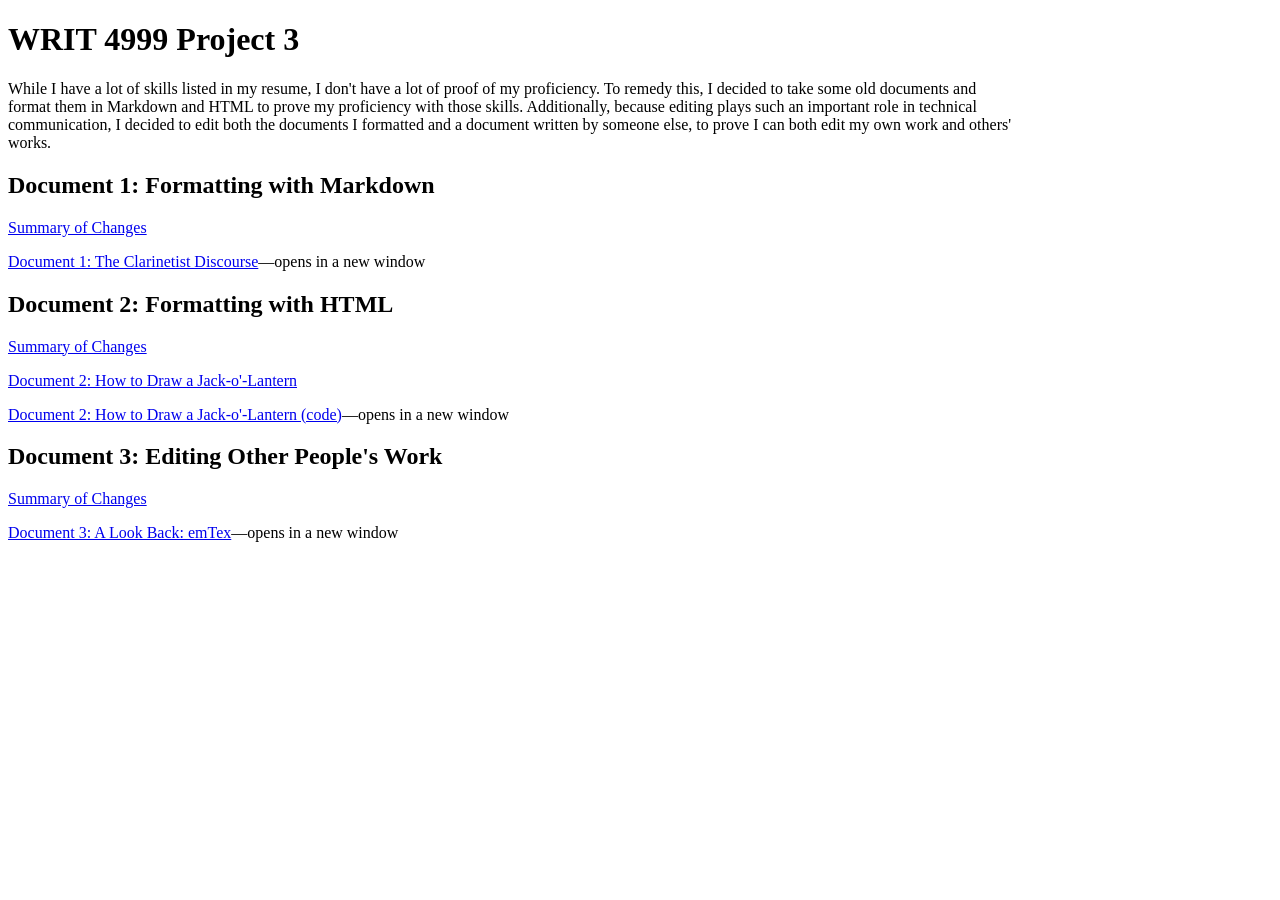
<file: index.html>
<!DOCTYPE html>
<html lang="en">
  <head>
    <title>WRIT 4999 Project 3</title>
    <link rel="stylesheet" href="document_two/styles.css">
  </head>
  <body>
    <header>
      <h1>WRIT 4999 Project 3</h1>
    </header>
    <main>
      <p>
        While I have a lot of skills listed in my resume,
        I don't have a lot of proof of my proficiency.
        To remedy this,
        I decided to take some old documents and format them in Markdown and HTML to prove my proficiency with those skills.
        Additionally,
        because editing plays such an important role in technical communication,
        I decided to edit both the documents I formatted and a document written by someone else,
        to prove I can both edit my own work and others' works.
      </p>
      <section>
        <h2>Document 1: Formatting with Markdown</h2>
          <p>
            <a href="document_one/changes_summary_one.html">Summary of Changes</a>
          </p>
          <p>
            <a href="https://github.com/katslee011/reformatting_editing_project/blob/main/document_one/the_clarinetist_discourse.md" target="_blank">Document 1: The Clarinetist Discourse</a>—opens in a new window
          </p>
      </section>
      <section>
        <h2>Document 2: Formatting with HTML</h2>
          <p>
            <a href="document_two/changes_summary_two.html">Summary of Changes</a>
          <p>
            <a href="document_two/how_to_jack_o_lantern.html">Document 2: How to Draw a Jack-o'-Lantern</a>
          </p>
          <p>
            <a href="https://github.com/katslee011/reformatting_editing_project/blob/main/document_two/how_to_jack_o_lantern.html" target="_blank">Document 2: How to Draw a Jack-o'-Lantern (code)</a>—opens in a new window
          </p>
      </section>
      <section>
        <h2>Document 3: Editing Other People's Work</h2>
        <p>
          <a href="changes_summary_three.html">Summary of Changes</a>
        </p>
        <p>
          <a href="https://technicallywewrite.com/2026/05/04/emtex" target="_blank">Document 3: A Look Back: emTex</a>—opens in a new window
        </p>
      </section>
    </main>
  </body>
</file>
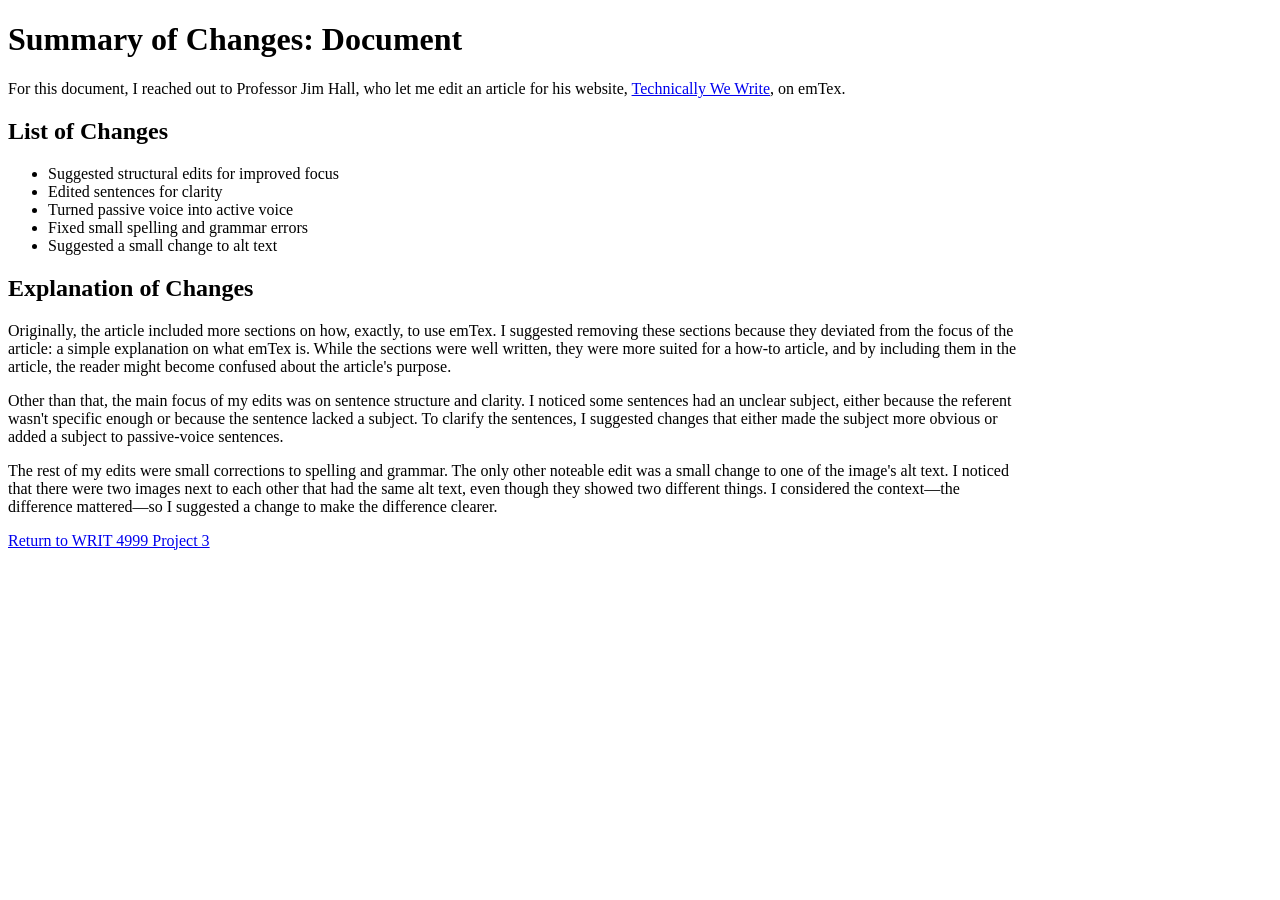
<file: changes_summary_three.html>
<!DOCTYPE html>
<html lang="en">
  <head>
    <title>Summary of Changes: Document Three</title>
    <link rel="stylesheet" href="document_two/styles.css">
  </head>
  <body>
    <header>
      <h1>Summary of Changes: Document </h1>
    </header>
    <main>
      <p>
        For this document,
        I reached out to Professor Jim Hall,
        who let me edit an article for his website,
        <a href="https://technicallywewrite.com/">Technically We Write</a>,
        on emTex.
      </p>
      <section>
        <h2>List of Changes</h2>
        <ul>
          <li>Suggested structural edits for improved focus</li>
          <li>Edited sentences for clarity</li>
          <li>Turned passive voice into active voice</li>
          <li>Fixed small spelling and grammar errors</li>
          <li>Suggested a small change to alt text</li>
        </ul>
      </section>
      <section>
        <h2>Explanation of Changes</h2>
        <p>
          Originally,
          the article included more sections on how, exactly, to use emTex.
          I suggested removing these sections
          because they deviated from the focus of the article:
          a simple explanation on what emTex is.
          While the sections were well written,
          they were more suited for a how-to article,
          and by including them in the article,
          the reader might become confused about the article's purpose.
        </p>
        <p>
          Other than that,
          the main focus of my edits was on sentence structure and clarity.
          I noticed some sentences had an unclear subject,
          either because the referent wasn't specific enough or because the sentence lacked a subject.
          To clarify the sentences,
          I suggested changes that either made the subject more obvious
          or added a subject to passive-voice sentences.
        </p>
        <p>
          The rest of my edits were small corrections to spelling and grammar.
          The only other noteable edit was a small change to one of the image's alt text.
          I noticed that there were two images next to each other that had the same alt text,
          even though they showed two different things.
          I considered the context—the difference mattered—so I suggested a change to make the difference clearer.
        </p>
      </section>
      <p>
        <a href="https://katslee011.github.io/reformatting_editing_project/">Return to WRIT 4999 Project 3</a>
      </p>
    </main>
  </body>
</file>
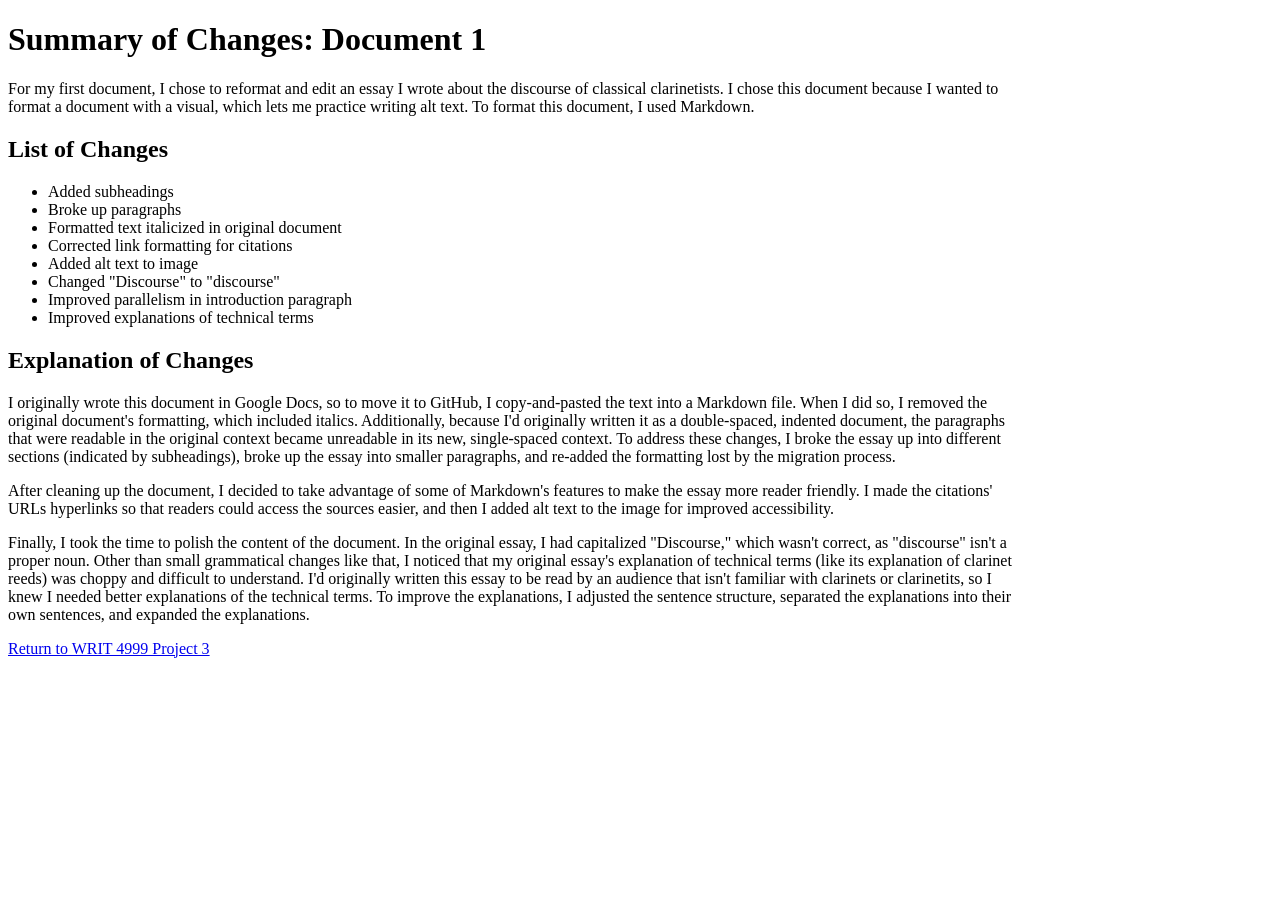
<file: document_one/changes_summary_one.html>
<!DOCTYPE html>
<html lang="en">
  <head>
    <title>Summary of Changes: Document 1</title>
    <link rel="stylesheet" href="../document_two/styles.css">
  </head>
  <body>
    <header>
      <h1>Summary of Changes: Document 1</h1>
    </header>
    <main>
      <p>
        For my first document,
        I chose to reformat and edit an essay I wrote about the discourse of classical clarinetists.
        I chose this document because I wanted to format a document with a visual,
        which lets me practice writing alt text.
        To format this document, I used Markdown.
      </p>
      <section>
        <h2>List of Changes</h2>
        <ul>
          <li>Added subheadings</li>
          <li>Broke up paragraphs</li>
          <li>Formatted text italicized in original document</li>
          <li>Corrected link formatting for citations</li>
          <li>Added alt text to image</li>
          <li>Changed "Discourse" to "discourse"</li>
          <li>Improved parallelism in introduction paragraph</li>
          <li>Improved explanations of technical terms</li>
        </ul>
      </section>
      <section>
        <h2>Explanation of Changes</h2>
        <p>
          I originally wrote this document in Google Docs,
          so to move it to GitHub,
          I copy-and-pasted the text into a Markdown file.
          When I did so,
          I removed the original document's formatting,
          which included italics.
          Additionally,
          because I'd originally written it as a double-spaced, indented document,
          the paragraphs that were readable in the original context
          became unreadable in its new, single-spaced context.
          To address these changes,
          I broke the essay up into different sections
          (indicated by subheadings),
          broke up the essay into smaller paragraphs,
          and re-added the formatting lost by the migration process.
        </p>
        <p>
          After cleaning up the document,
          I decided to take advantage of some of Markdown's features to make the essay more reader friendly.
          I made the citations' URLs hyperlinks so that readers could access the sources easier,
          and then I added alt text to the image for improved accessibility.
        </p>
        <p>
          Finally, I took the time to polish the content of the document.
          In the original essay,
          I had capitalized "Discourse," which wasn't correct,
          as "discourse" isn't a proper noun.
          Other than small grammatical changes like that,
          I noticed that my original essay's explanation of technical terms
          (like its explanation of clarinet reeds)
          was choppy and difficult to understand.
          I'd originally written this essay to be read by an audience that isn't familiar with clarinets or clarinetits,
          so I knew I needed better explanations of the technical terms.
          To improve the explanations,
          I adjusted the sentence structure, separated the explanations into their own sentences, and expanded the explanations.
        </p>
      </section>
      <a href="https://katslee011.github.io/reformatting_editing_project/">Return to WRIT 4999 Project 3</a>
    </main>
  </body>
</file>
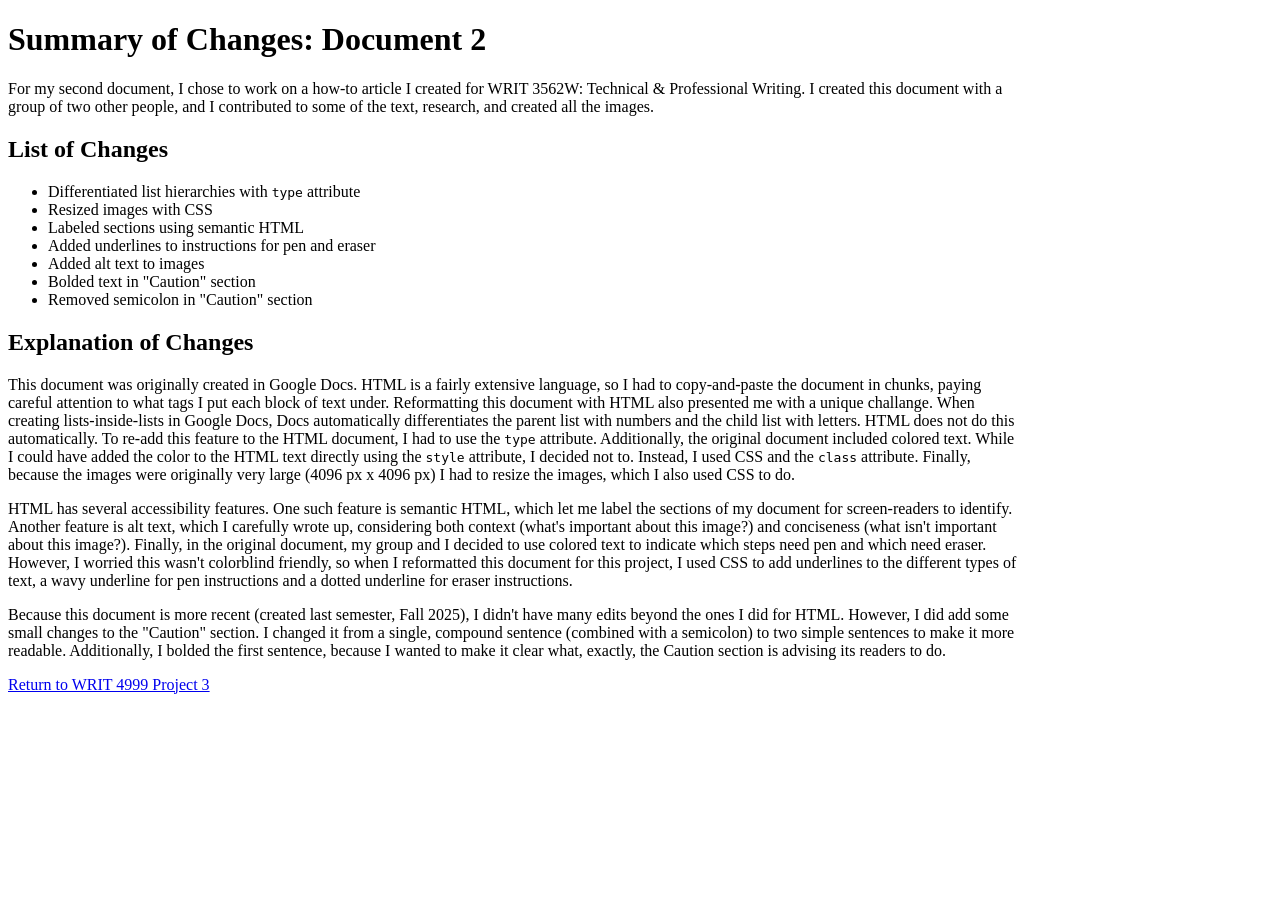
<file: document_two/changes_summary_two.html>
<!DOCTYPE html>
<html lang="en">
  <head>
    <title>Summary of Changes: Document 2</title>
    <link rel="stylesheet" href="styles.css">
  </head>
  <body>
    <header>
      <h1>Summary of Changes: Document 2</h1>
    </header>
    <main>
      <p>
        For my second document,
        I chose to work on a how-to article I created for
        WRIT 3562W: Technical &amp; Professional Writing.
        I created this document with a group of two other people,
        and I contributed to some of the text, research, and created all the images.
      </p>
      <section>
        <h2>List of Changes</h2>
        <ul>
          <li>Differentiated list hierarchies with <code>type</code> attribute</li>
          <li>Resized images with CSS</li>
          <li>Labeled sections using semantic HTML</li>
          <li>Added underlines to instructions for pen and eraser</li>
          <li>Added alt text to images</li>
          <li>Bolded text in "Caution" section</li>
          <li>Removed semicolon in "Caution" section</li>
        </ul>
      </section>
      <section>
        <h2>Explanation of Changes</h2>
        <p>
          This document was originally created in Google Docs.
          HTML is a fairly extensive language,
          so I had to copy-and-paste the document in chunks,
          paying careful attention to what tags I put each block of text under.
          Reformatting this document with HTML also presented me with a unique challange.
          When creating lists-inside-lists in Google Docs,
          Docs automatically differentiates the parent list with numbers and the child list with letters.
          HTML does not do this automatically.
          To re-add this feature to the HTML document,
          I had to use the <code>type</code> attribute.
          Additionally, the original document included colored text.
          While I could have added the color to the HTML text directly using the <code>style</code> attribute,
          I decided not to.
          Instead,
          I used CSS and the <code>class</code> attribute.
          Finally,
          because the images were originally very large
          (4096 px x 4096 px)
          I had to resize the images,
          which I also used CSS to do.
        </p>
        <p>
          HTML has several accessibility features.
          One such feature is semantic HTML,
          which let me label the sections of my document for screen-readers to identify.
          Another feature is alt text,
          which I carefully wrote up, considering both context (what's important about this image?)
          and conciseness (what isn't important about this image?).
          Finally, in the original document,
          my group and I decided to use colored text to indicate which steps need pen and which need eraser.
          However, I worried this wasn't colorblind friendly,
          so when I reformatted this document for this project,
          I used CSS to add underlines to the different types of text,
          a wavy underline for pen instructions and a dotted underline for eraser instructions.
        </p>
        <p>
          Because this document is more recent
          (created last semester, Fall 2025),
          I didn't have many edits beyond the ones I did for HTML.
          However, I did add some small changes to the "Caution" section.
          I changed it from a single, compound sentence
          (combined with a semicolon)
          to two simple sentences to make it more readable.
          Additionally,
          I bolded the first sentence,
          because I wanted to make it clear what,
          exactly,
          the Caution section is advising its readers to do.
        </p>
      </section>
      <p>
        <a href="https://katslee011.github.io/reformatting_editing_project/">Return to WRIT 4999 Project 3</a>
      </p>
    </main>
  </body>
</file>
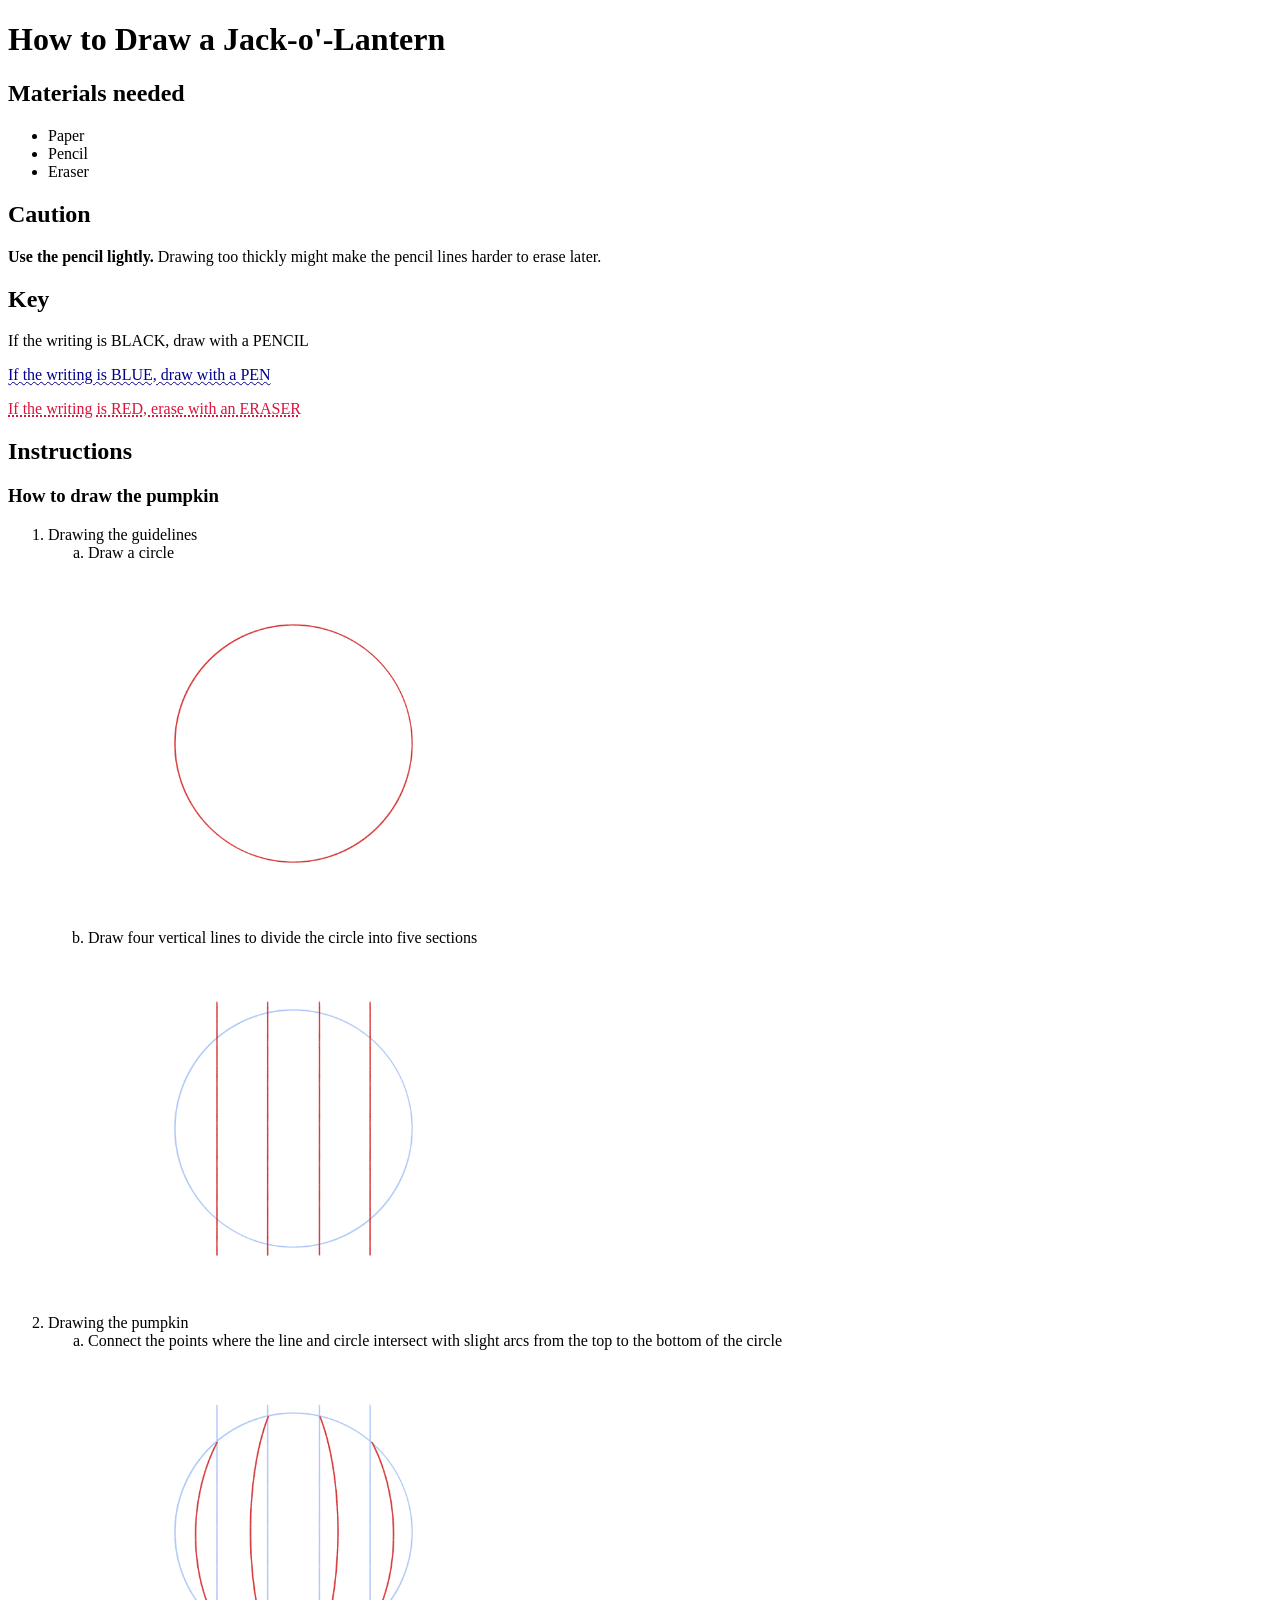
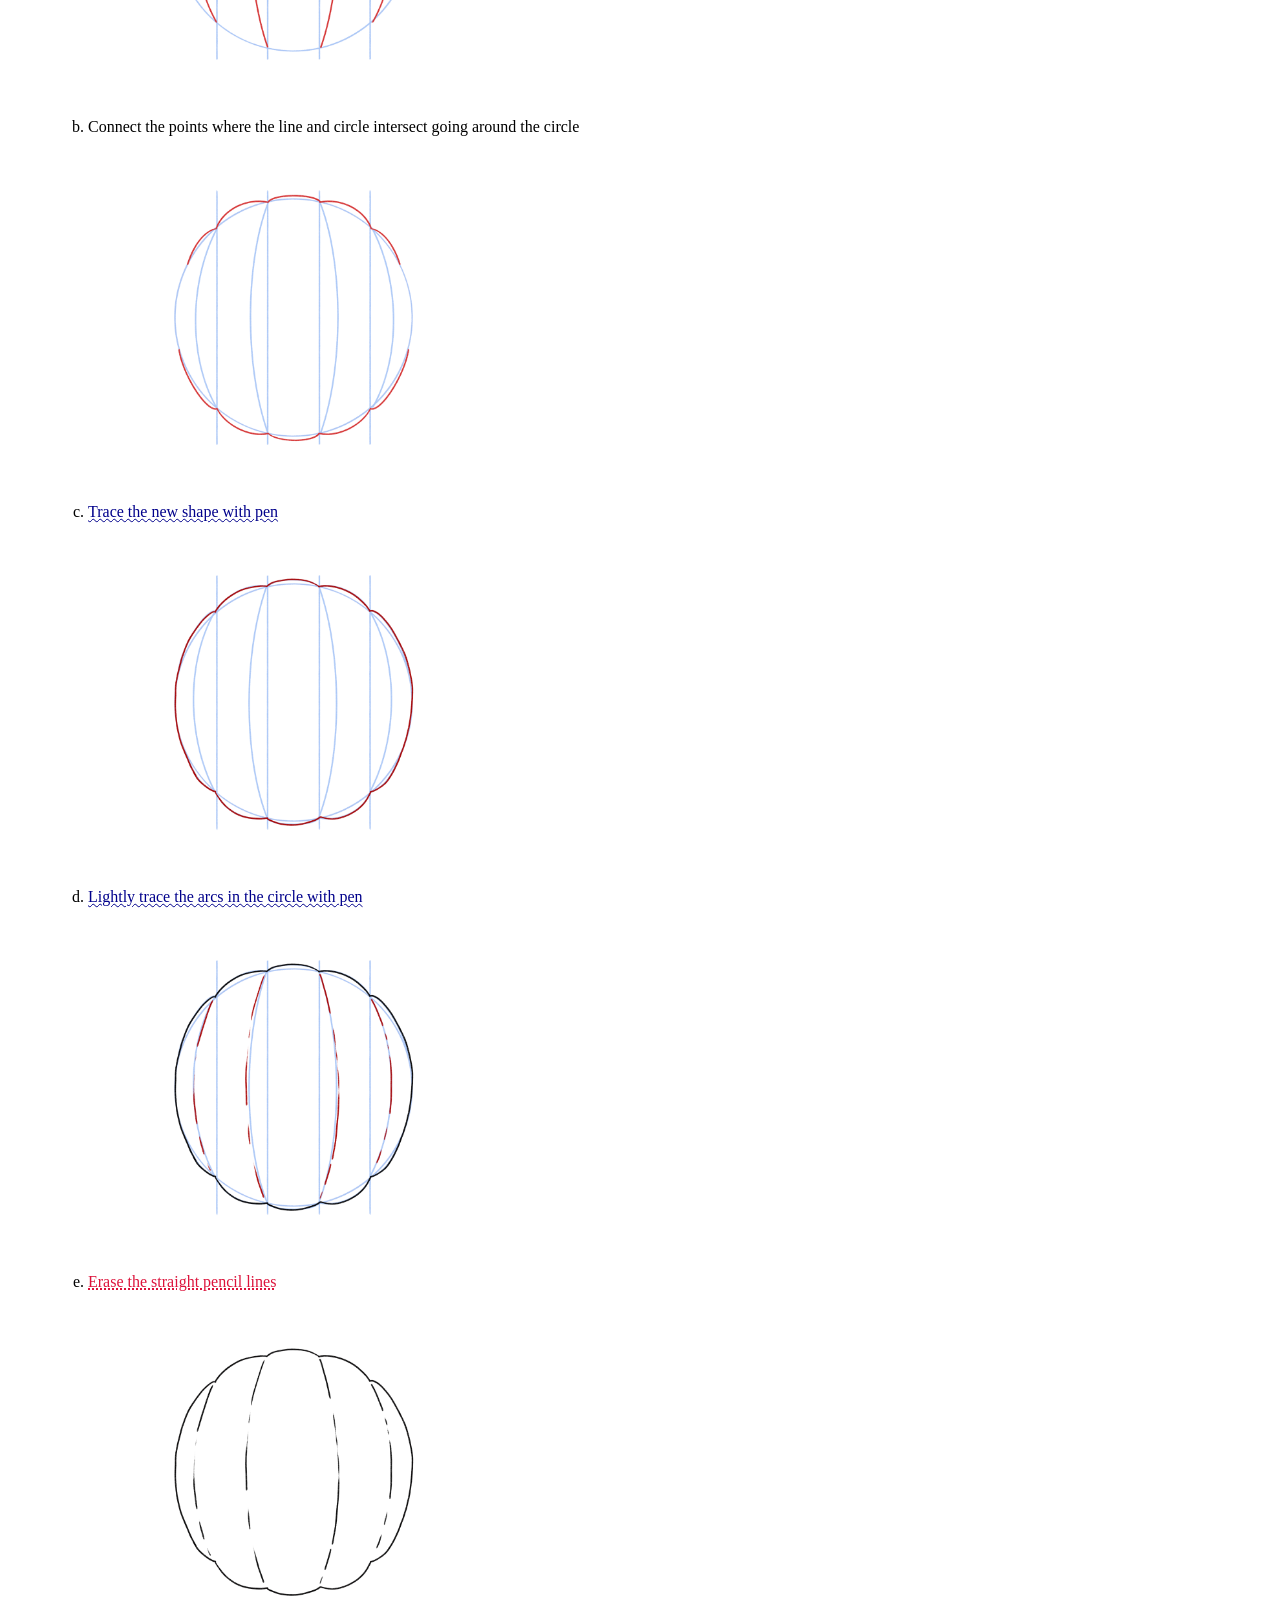
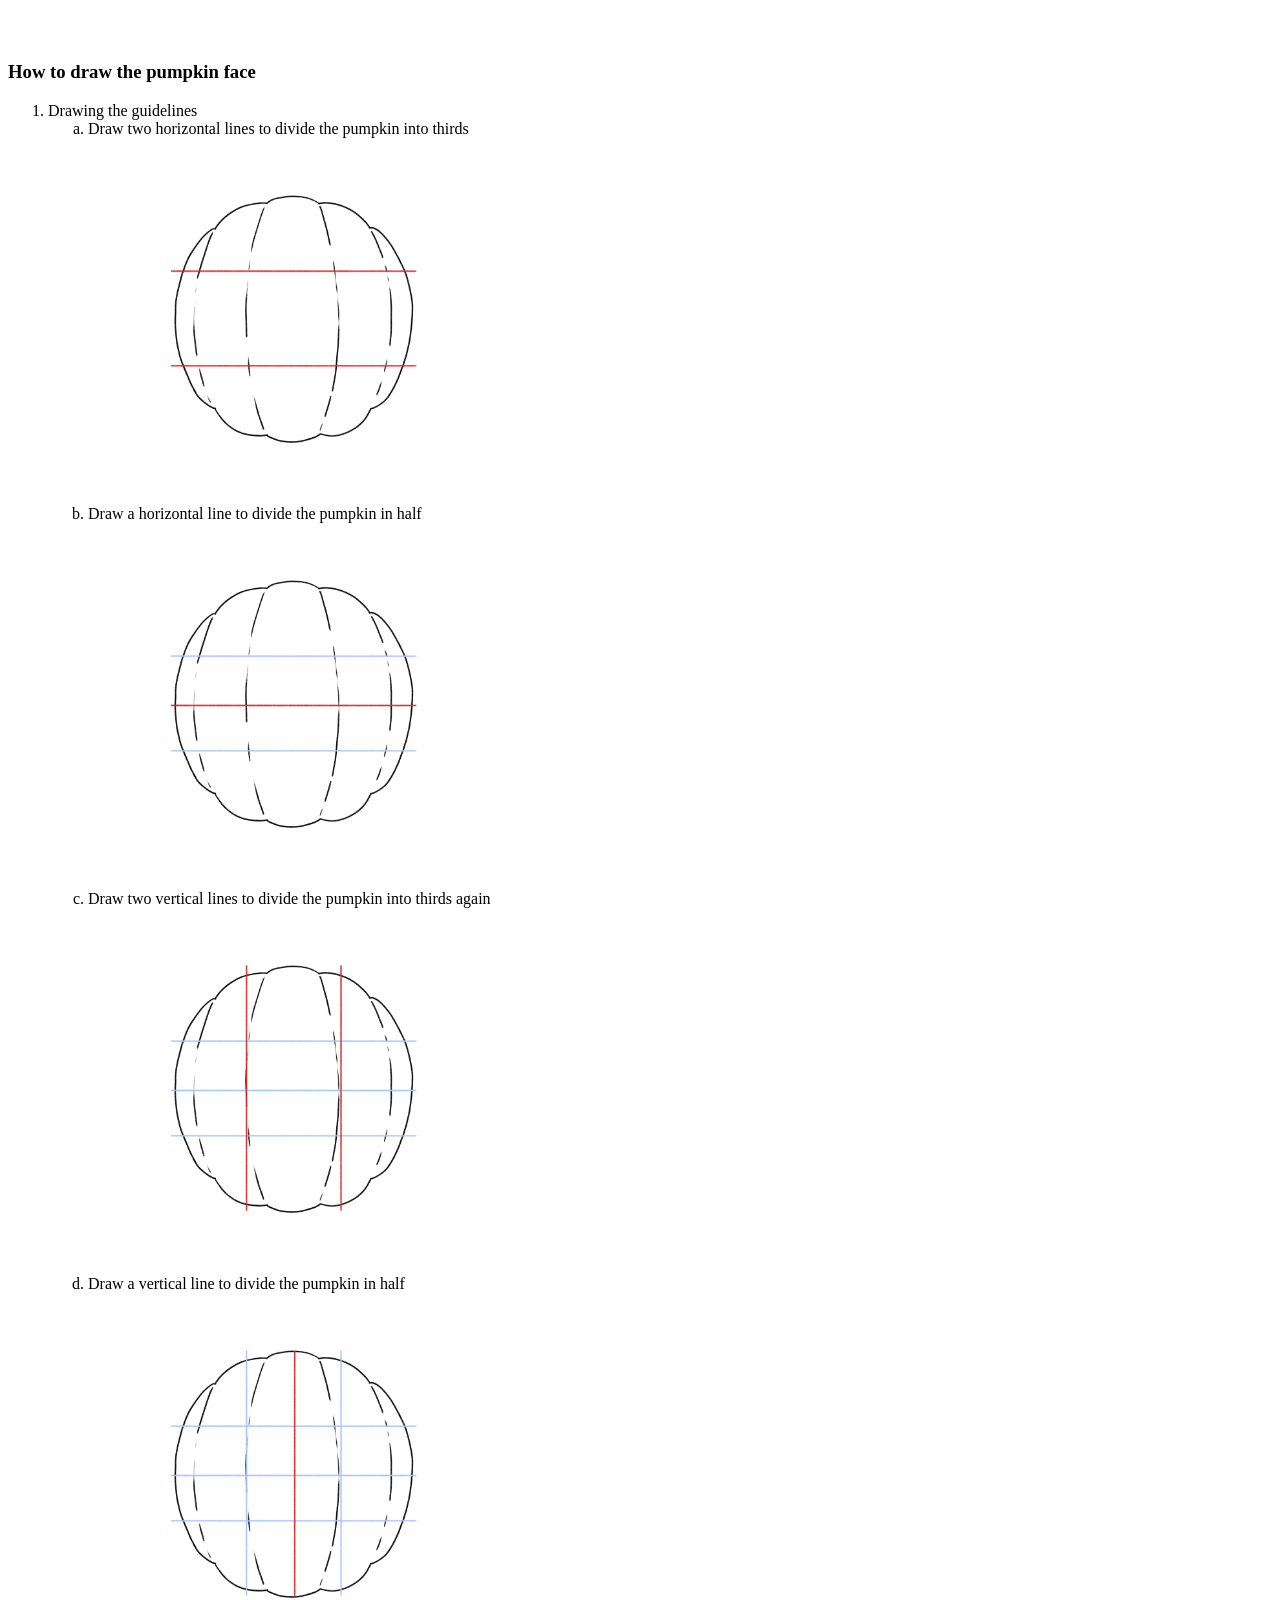
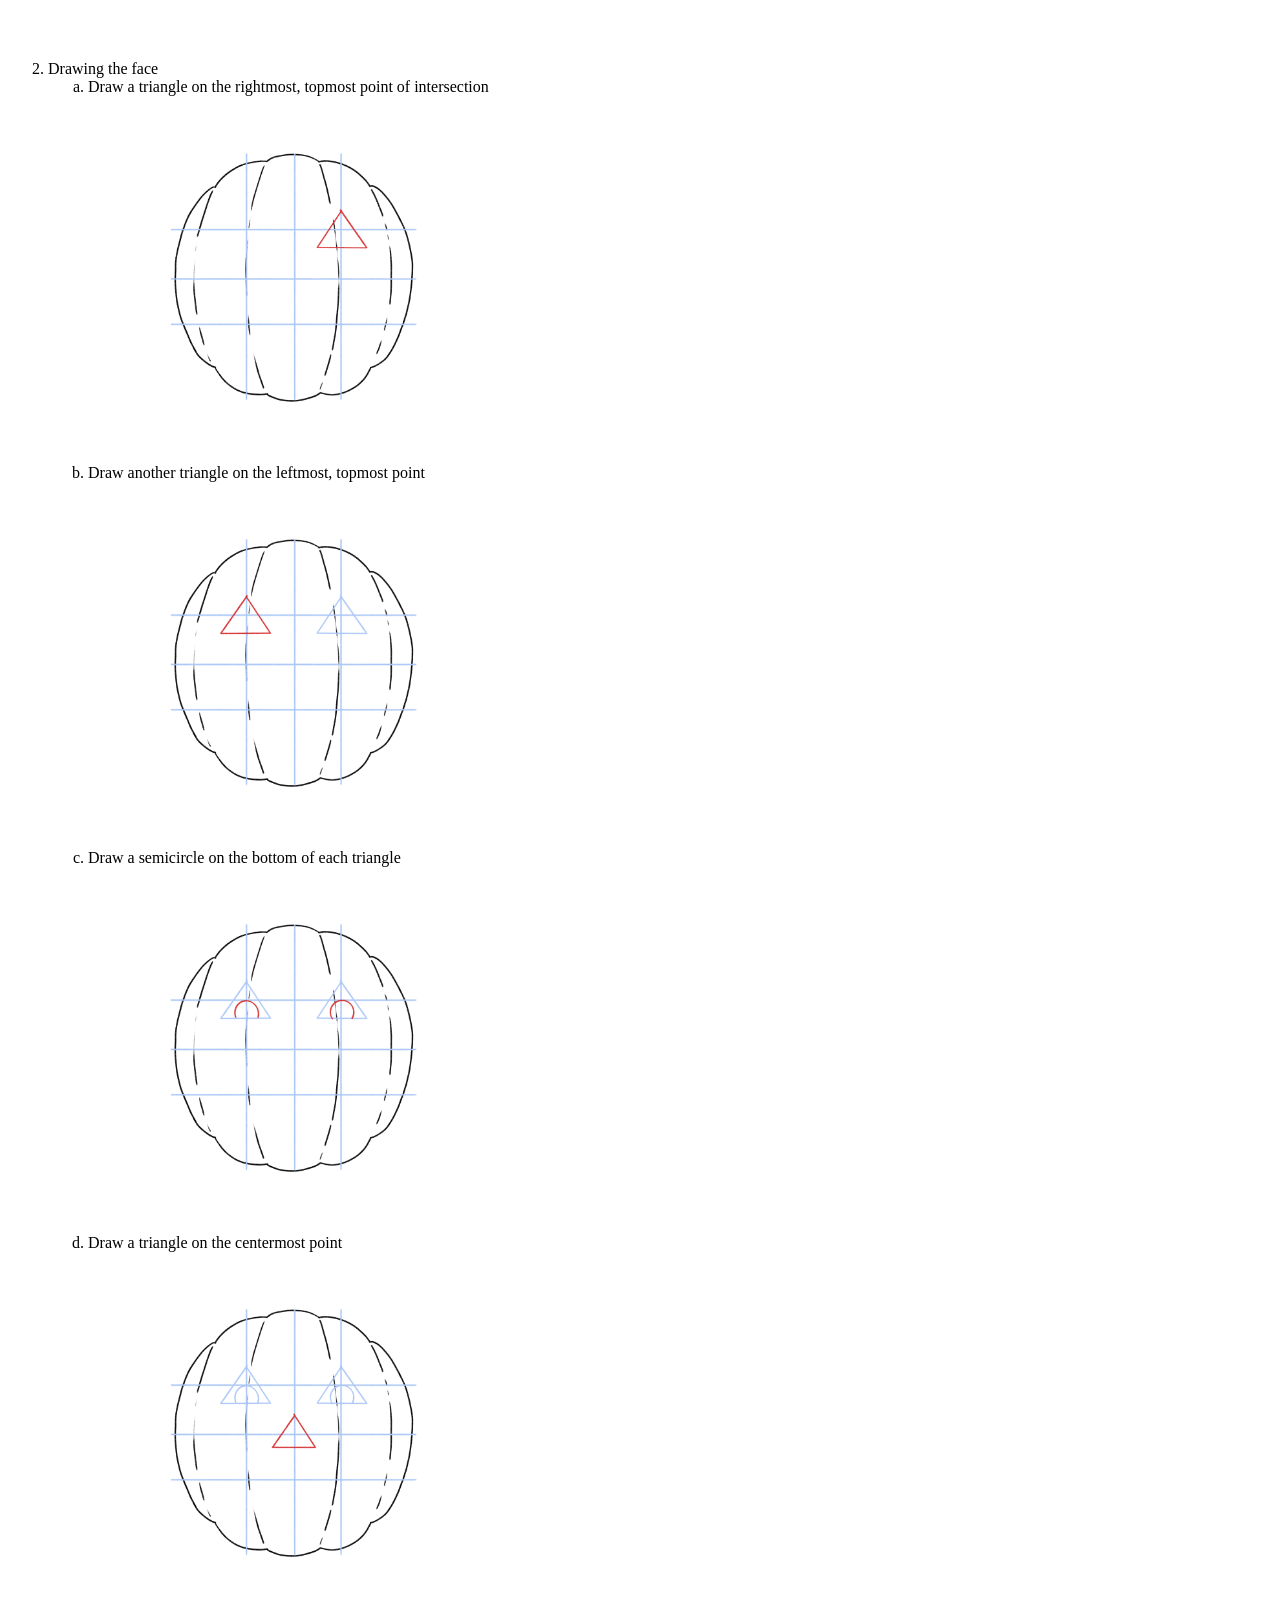
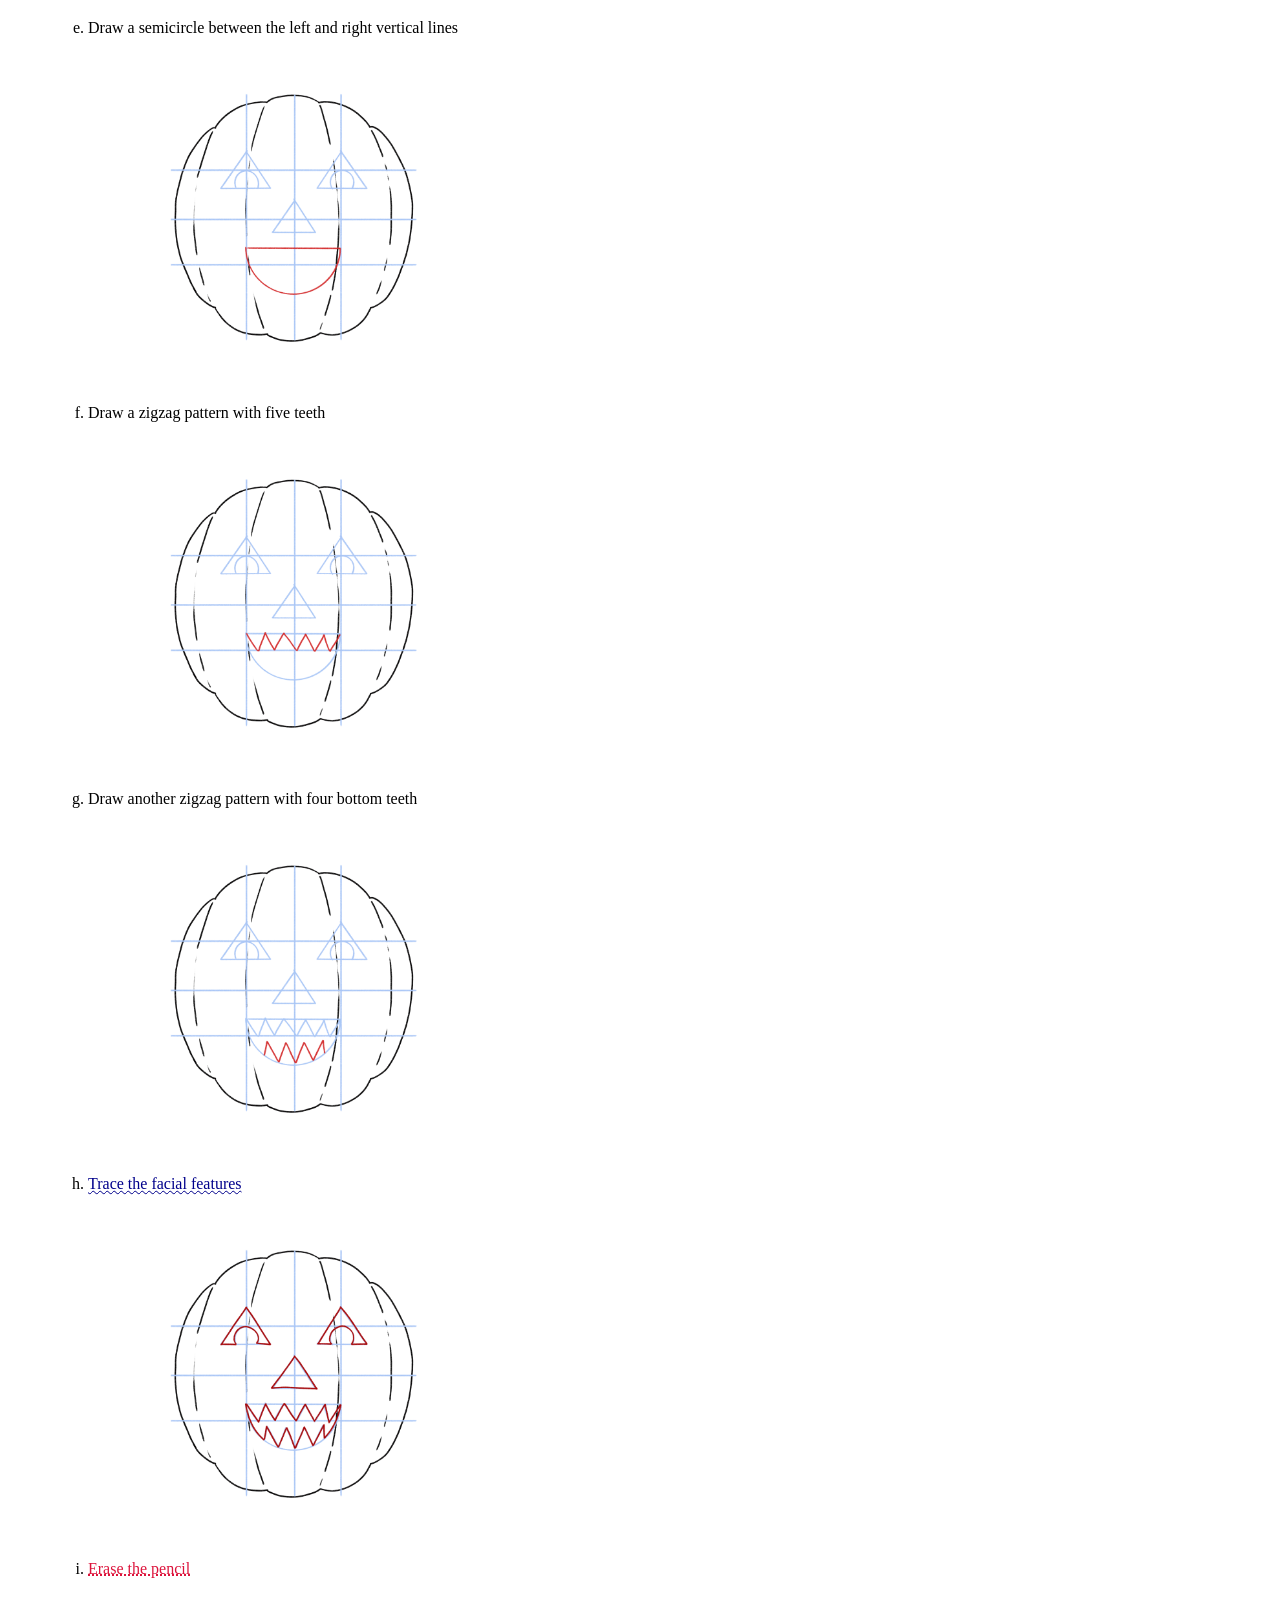
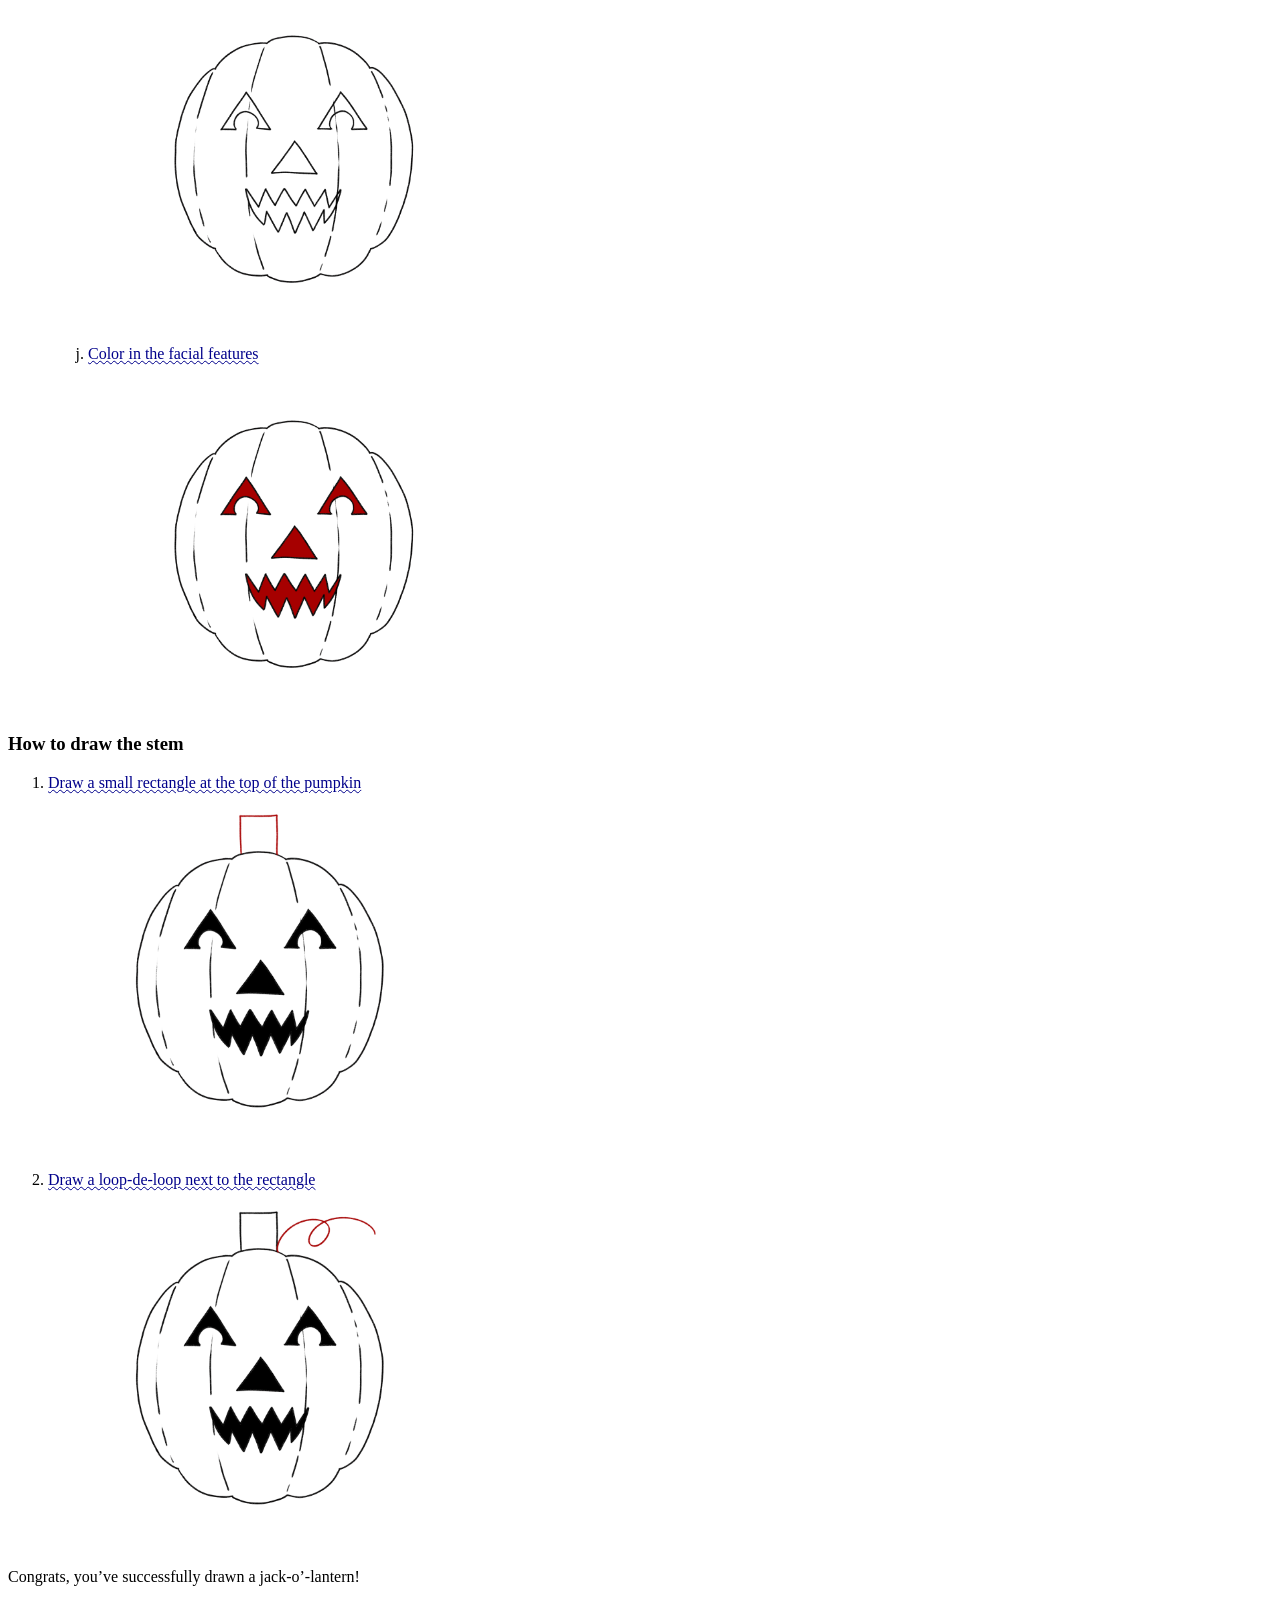
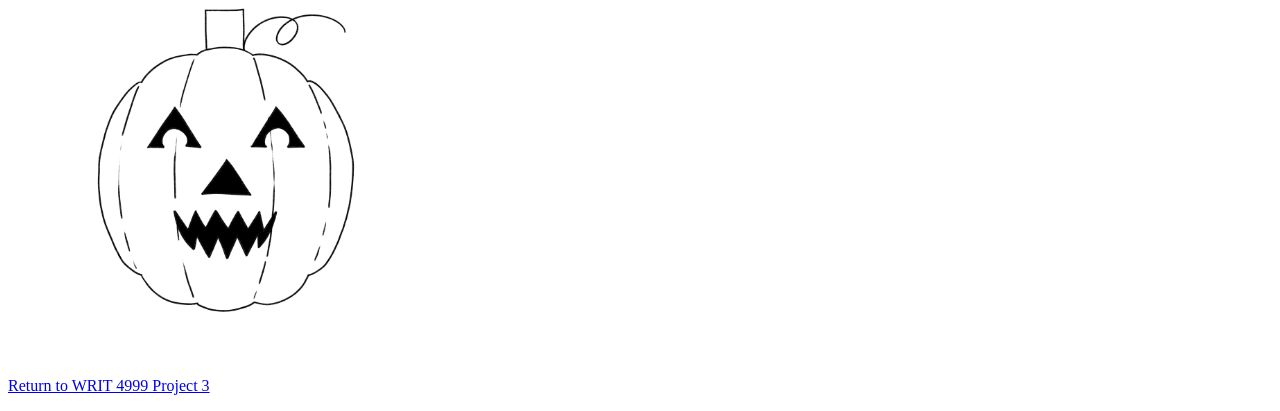
<file: document_two/how_to_jack_o_lantern.html>
<!DOCTYPE html>
<html lang="en">
<head>
  <title>How to Draw a Jack-o'-Lantern</title>
  <link rel="stylesheet" href="styles.css">
</head>
<body>
  <header>
    <h1>How to Draw a Jack-o'-Lantern</h1>
  </header>
  <main>
    <section>
      <h2>Materials needed</h2>
      <ul>
        <li>Paper</li>
        <li>Pencil</li>
        <li>Eraser</li>
      </ul>
    </section>
    <section>
      <h2>Caution</h2>
      <p><strong>Use the pencil lightly.</strong> Drawing too thickly might make the pencil lines harder to erase later.</p>
    </section>
    <section>
     <h2>Key</h2>
     <p>If the writing is BLACK, draw with a PENCIL</p>
     <p><span class="pen">If the writing is BLUE, draw with a PEN</span></p>
     <p><span class="eraser">If the writing is RED, erase with an ERASER</span></p>
    </section>
    <section>
      <h2>Instructions</h2>
      <section>
        <h3>How to draw the pumpkin</h3>
        <ol type="1">
          <li>
            Drawing the guidelines
            <ol type="a">
              <li>
                Draw a circle
                <figure><img src="how_to_visuals/1.jpg" alt="a circle"></figure>
              </li>
              <li>
                Draw four vertical lines to divide the circle into five sections
                <figure><img src="how_to_visuals/2.jpg" alt="four evenly-spaced lines on a circle"></figure>
              </li>
            </ol>
          </li>
          <li>
            Drawing the pumpkin
            <ol type="a">
              <li>
                Connect the points where the line and circle intersect with slight arcs from the top to the bottom of the circle
                <figure><img src="how_to_visuals/3.jpg" alt="four arcs on a circle"></figure>
              </li>
              <li>
                Connect the points where the line and circle intersect going around the circle
                <figure><img src="how_to_visuals/4.jpg" alt="bumps on the top and bottom of a circle"></figure>
              </li>
              <li>
                <span class="pen">Trace the new shape with pen</span>
                <figure><img src="how_to_visuals/5.jpg" alt="a lumpy circle"></figure>
              </li>
              <li>
                <span class="pen">Lightly trace the arcs in the circle with pen</span>
                <figure><img src="how_to_visuals/6.jpg" alt="dash-dotted arcs in a lumpy circle"></figure>
              </li>
              <li>
                <span class="eraser">Erase the straight pencil lines</span>
                <figure><img src="how_to_visuals/7.jpg" alt="stemless pumpkin"></figure>
              </li>
            </ol>
          </li>
        </ol>
      </section>
      <section>
        <h3>How to draw the pumpkin face</h3>
        <ol type"1">
          <li>
            Drawing the guidelines
            <ol type="a">
              <li>
                Draw two horizontal lines to divide the pumpkin into thirds
                <figure><img src="how_to_visuals/8.jpg" alt="two evenly-spaced lines on a stemless pumpkin"></figure>
              </li>
              <li>
                Draw a horizontal line to divide the pumpkin in half
                <figure><img src="how_to_visuals/9.jpg" alt="a line through the middle of the pumpkin"></figure>
              </li>
              <li>
                Draw two vertical lines to divide the pumpkin into thirds again
                <figure><img src="how_to_visuals/10.jpg" alt="two evenly spaced lines on the pumpkin"></figure>
              </li>
              <li>
                Draw a vertical line to divide the pumpkin in half
                <figure><img src="how_to_visuals/11.jpg" alt="a line through the middle of the pumpkin"></figure>
              </li>
            </ol>
          </li>
          <li>
            Drawing the face
            <ol type="a">
              <li>
                Draw a triangle on the rightmost, topmost point of intersection
                <figure><img src="how_to_visuals/12.jpg" alt="a triangle on the top-right of the pumpkin"></figure>
              </li>
              <li>
                Draw another triangle on the leftmost, topmost point
                <figure><img src="how_to_visuals/13.jpg" alt="a triangle on the top-left of the pumpkin"></figure>
              </li>
              <li>
                Draw a semicircle on the bottom of each triangle
                <figure><img src="how_to_visuals/14.jpg" alt="a partial circle inside the two triangle"></figure>
              </li>
              <li>
                Draw a triangle on the centermost point
                <figure><img src="how_to_visuals/15.jpg" alt="a triangle in the middle of the pumpkin"></figure>
              </li>
              <li>
                Draw a semicircle between the left and right vertical lines
                <figure><img src="how_to_visuals/16.jpg" alt="a smiling semicircle at the bottom of the pumpkin"></figure>
              </li>
              <li>
                Draw a zigzag pattern with five teeth
                <figure><img src="how_to_visuals/17.jpg" alt="a zigzag starting fromo (not overlapping) the top of the semicircle"></figure>
              </li>
              <li>
                Draw another zigzag pattern with four bottom teeth
                <figure><img src="how_to_visuals/18.jpg" alt="a zigzag starting from (not overlapping) the bottom of the semicircle")></figure>
              </li>
              <li>
                <span class="pen">Trace the facial features</span>
                <figure><img src="how_to_visuals/19.jpg" alt="inside of the eyes, nose, and mouth traced with red"></figure>
              </li>
              <li>
                <span class="eraser">Erase the pencil </span>
                <figure><img src="how_to_visuals/20.jpg" alt="a stem-less jack-o'-lantern"></figure>
              </li>
              <li>
                <span class="pen">Color in the facial features</span>
                <figure><img src="how_to_visuals/21.jpg" alt="a jack-o'-lantern with dark eyes, nose, and mouth"></figure>
              </li>
            </ol>
          </li>
        </ol>
      </section>
      <section>
        <h3>How to draw the stem</h3>
        <ol type="1">
          <li>
            <span class="pen">Draw a small rectangle at the top of the pumpkin</span>
            <figure><img src="how_to_visuals/22.jpg" alt="jack-o'-lantern with a stem"></figure>
          </li>
          <li>
            <span class="pen">Draw a loop-de-loop next to the rectangle</span>
            <figure><img src="how_to_visuals/23.jpg" alt="jack-o'-lantern with a stem and vine"></figure>
          </li>
        </ol>
      </section>
      <p>
        Congrats, you’ve successfully drawn a jack-o’-lantern!
        <figure><img src="how_to_visuals/Done.jpg" alt="a complete jack-o'-lantern"></figure>
      </p>
    </section>
    <p>
    <a href="https://katslee011.github.io/reformatting_editing_project/">Return to WRIT 4999 Project 3</a>
    </p>
  </main>
</body>
</file>
<file: document_two/styles.css>
p{
  width: 80%;
}

img{
  width: 30%;
  height: 30%;
}
.pen{
  text-decoration: underline;
  text-decoration-style: wavy;
  text-decoration-thickness: 5%;
  color: darkblue;
}
.eraser{
  text-decoration: underline;
  text-decoration-style: dotted;
  text-decoration-thickness: 15%;
  color: crimson
}
</file>
